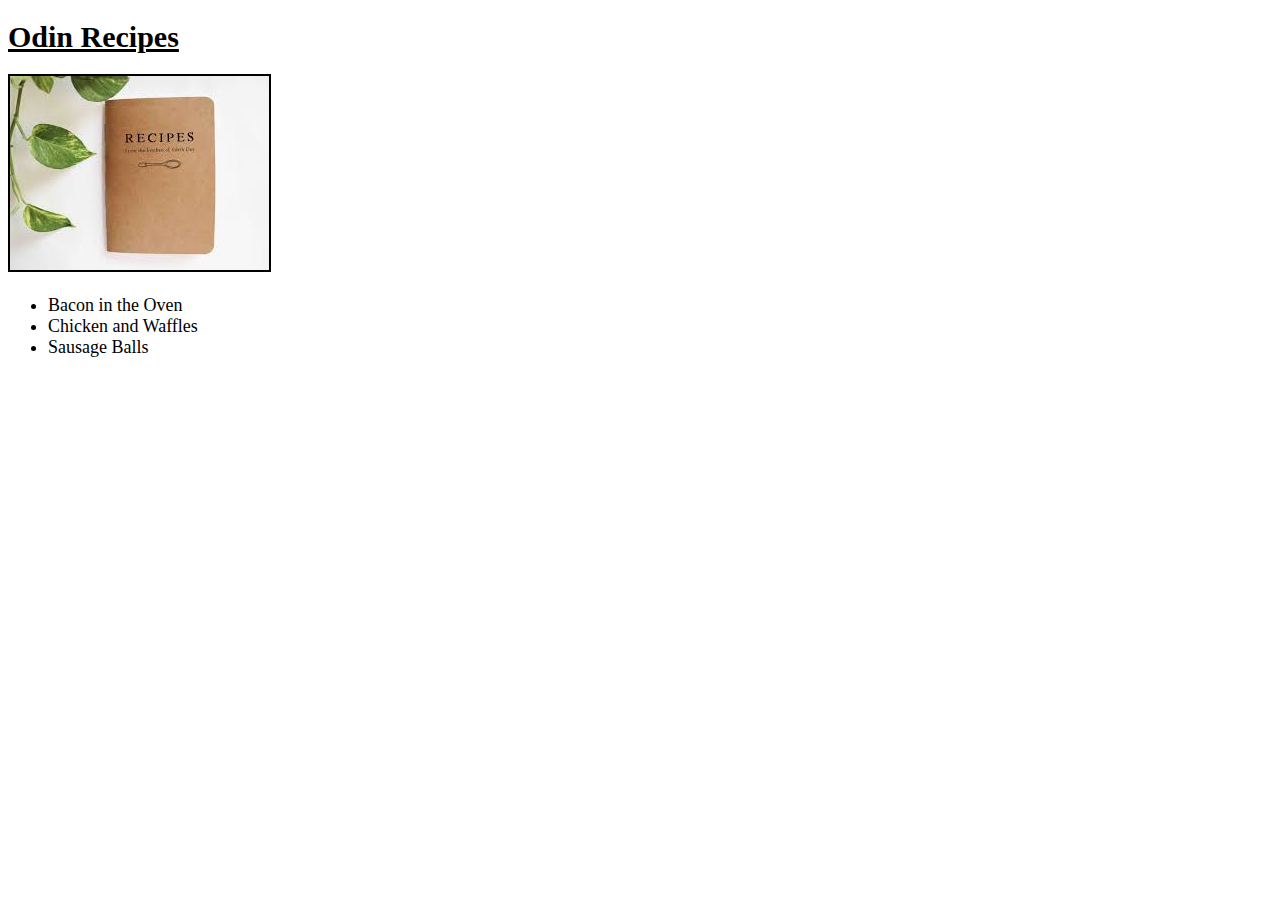
<file: index.html>
<!DOCTYPE html>
<html lang="en">
<head>
    <meta charset="UTF-8">
    <link rel="stylesheet" href="./css/styles.css">
    <title>Document</title>
</head>
<body>
    <h1>Odin Recipes</h1>
    <img src="./img/recipe-book.jpeg" alt="recipe book">
    <ul>
        <li><a href="./recipes/oven-bacon.html">Bacon in the Oven</a></li>
        <li><a href="./recipes/chicken-and-waffles.html">Chicken and Waffles</a></li>
        <li><a href="./recipes/sausage-balls.html">Sausage Balls</a></li>
    </ul>
</body>
</html>
</file>
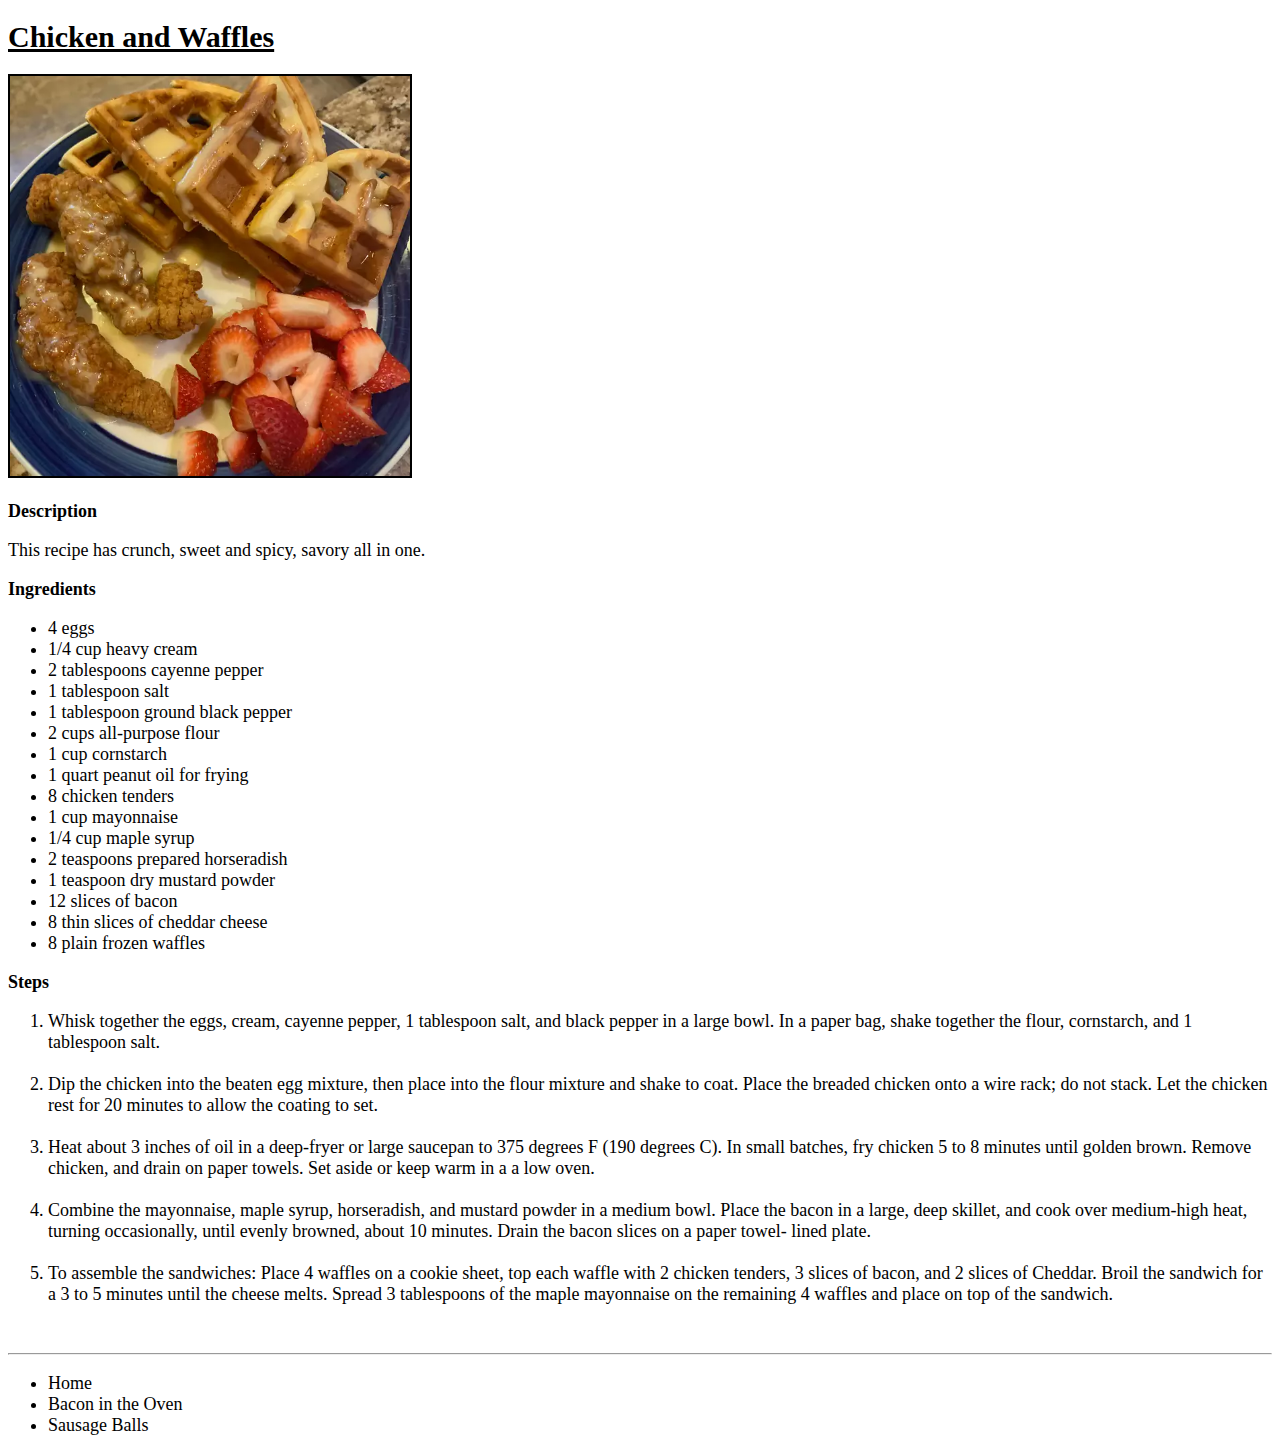
<file: recipes/chicken-and-waffles.html>
<!DOCTYPE html>
<html lang="en">
<head>
    <meta charset="UTF-8">
    <link rel="stylesheet" href="../css/styles.css">
    <title>Chicken and Waffles</title>
</head>
<body>
    <h1>Chicken and Waffles</h1>
    <img src="../img/chicken-and-waffles.jpg" alt="chicken and waffles" width="400">
    <h3>Description</h3>
    <p>This recipe has crunch, sweet and spicy, savory all in one.</p>
    <h3>Ingredients</h3>
    <ul>
        <li>4 eggs</li>
        <li>1/4 cup heavy cream</li>
        <li>2 tablespoons cayenne pepper</li>
        <li>1 tablespoon salt</li>
        <li>1 tablespoon ground black pepper</li>
        <li>2 cups all-purpose flour</li>
        <li>1 cup cornstarch</li>
        <li>1 quart peanut oil for frying</li>
        <li>8 chicken tenders</li>
        <li>1 cup mayonnaise</li>
        <li>1/4 cup maple syrup</li>
        <li>2 teaspoons prepared horseradish</li>
        <li>1 teaspoon dry mustard powder</li>
        <li>12 slices of bacon</li>
        <li>8 thin slices of cheddar cheese</li>
        <li>8 plain frozen waffles</li>
    </ul>
    <h3>Steps</h3>
    <ol>
        <li>Whisk together the eggs, cream, cayenne pepper, 1 tablespoon 
            salt, and black pepper in a large bowl. In a paper bag, shake 
            together the flour, cornstarch, and 1 tablespoon salt.
        </li><br>
        <li>Dip the chicken into the beaten egg mixture, then place into 
            the flour mixture and shake to coat. Place the breaded chicken 
            onto a wire rack; do not stack. Let the chicken rest for 20 
            minutes to allow the coating to set.
        </li><br>
        <li>Heat about 3 inches of oil in a deep-fryer or large saucepan 
            to 375 degrees F (190 degrees C). In small batches, fry chicken 
            5 to 8 minutes until golden brown. Remove chicken, and drain on 
            paper towels. Set aside or keep warm in a a low oven.
        </li><br>
        <li>Combine the mayonnaise, maple syrup, horseradish, and mustard 
            powder in a medium bowl. Place the bacon in a large, deep skillet, 
            and cook over medium-high heat, turning occasionally, until evenly 
            browned, about 10 minutes. Drain the bacon slices on a paper towel-
            lined plate.
        </li><br>
        <li>To assemble the sandwiches: Place 4 waffles on a cookie sheet, top 
            each waffle with 2 chicken tenders, 3 slices of bacon, and 2 slices 
            of Cheddar. Broil the sandwich for a 3 to 5 minutes until the cheese 
            melts. Spread 3 tablespoons of the maple mayonnaise on the remaining 
            4 waffles and place on top of the sandwich.
        </li>
    </ol><br>
    <hr>
    <ul>
        <li><a href="../index.html">Home</a></li>
        <li><a href="./oven-bacon.html">Bacon in the Oven</a></li>
        <li><a href="./sausage-balls.html">Sausage Balls</a></li>
    </ul>

</body>
</html>
</file>
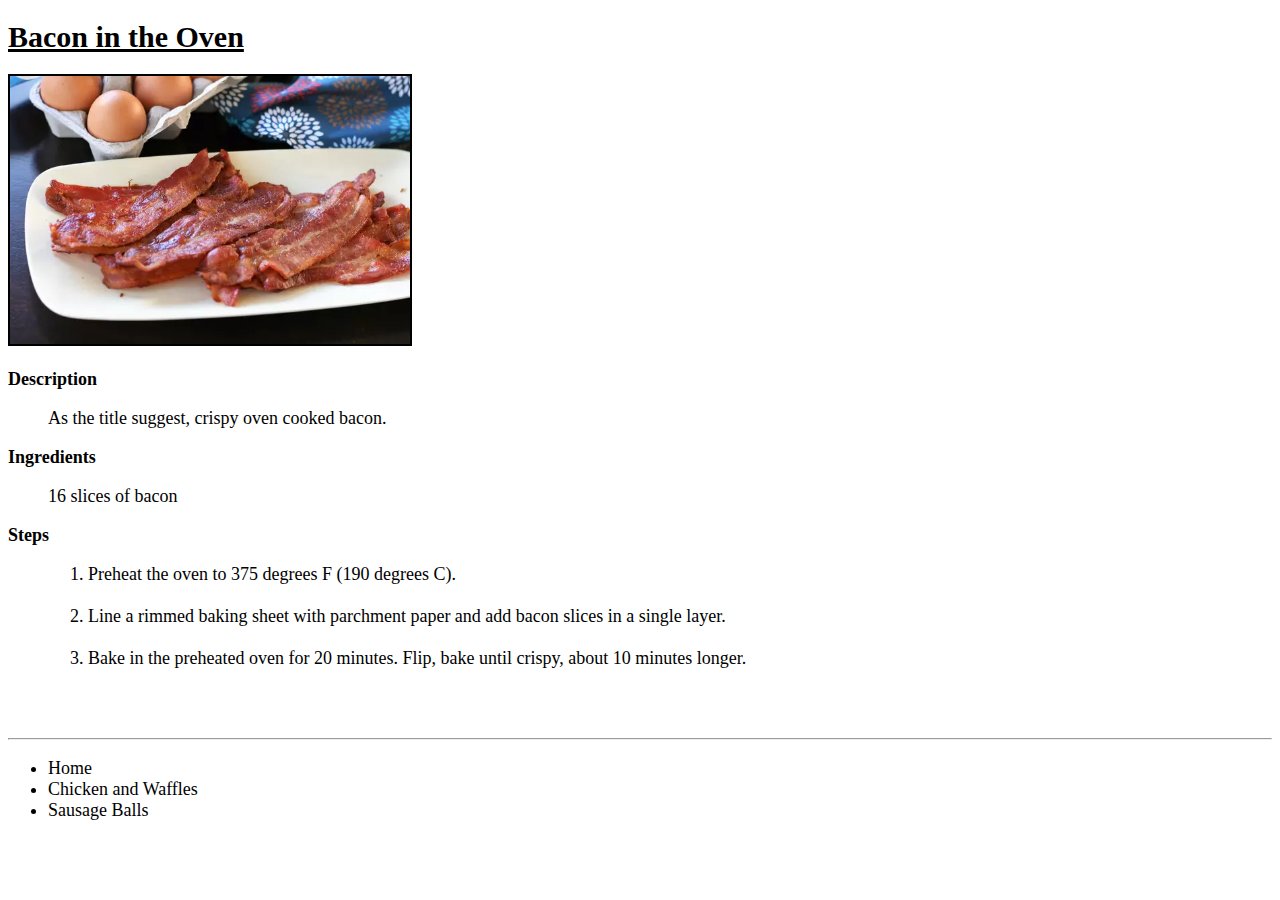
<file: recipes/oven-bacon.html>
<!DOCTYPE html>
<html lang="en">
<head>
    <meta charset="UTF-8">
    <link rel="stylesheet" href="../css/styles.css">
    <title>Bacon in the Oven</title>
</head>
<body>
    <h1>Bacon in the Oven</h1>
    <img src="../img/bacon-in-the-oven.jpg" alt="oven cooked Bacon" width="400">
    <dl>
        <dt><h3>Description</h3></dt>
        <dd>As the title suggest, crispy oven cooked bacon.</dd>
        <dt><h3>Ingredients</h3></dt>
        <dd>16 slices of bacon</dd>
        <dt><h3>Steps</h3></dt>
        <dd>
            <ol>
                <li>Preheat the oven to 375 degrees F (190  degrees C).</li><br>
                <li>Line a rimmed baking sheet with parchment paper and add
                    bacon slices in a single layer.
                </li><br>
                <li>Bake in the preheated oven for 20 minutes. Flip, bake until 
                    crispy, about 10 minutes longer. </li><br>
            </ol>
        </dd>
    </dl><br>
    <hr>
    <ul>
        <li><a href="../index.html">Home</a></li>
        <li><a href="./chicken-and-waffles.html">Chicken and Waffles</a></li>
        <li><a href="./sausage-balls.html">Sausage Balls</a></li>
    </ul>
</body>
</html>
</file>
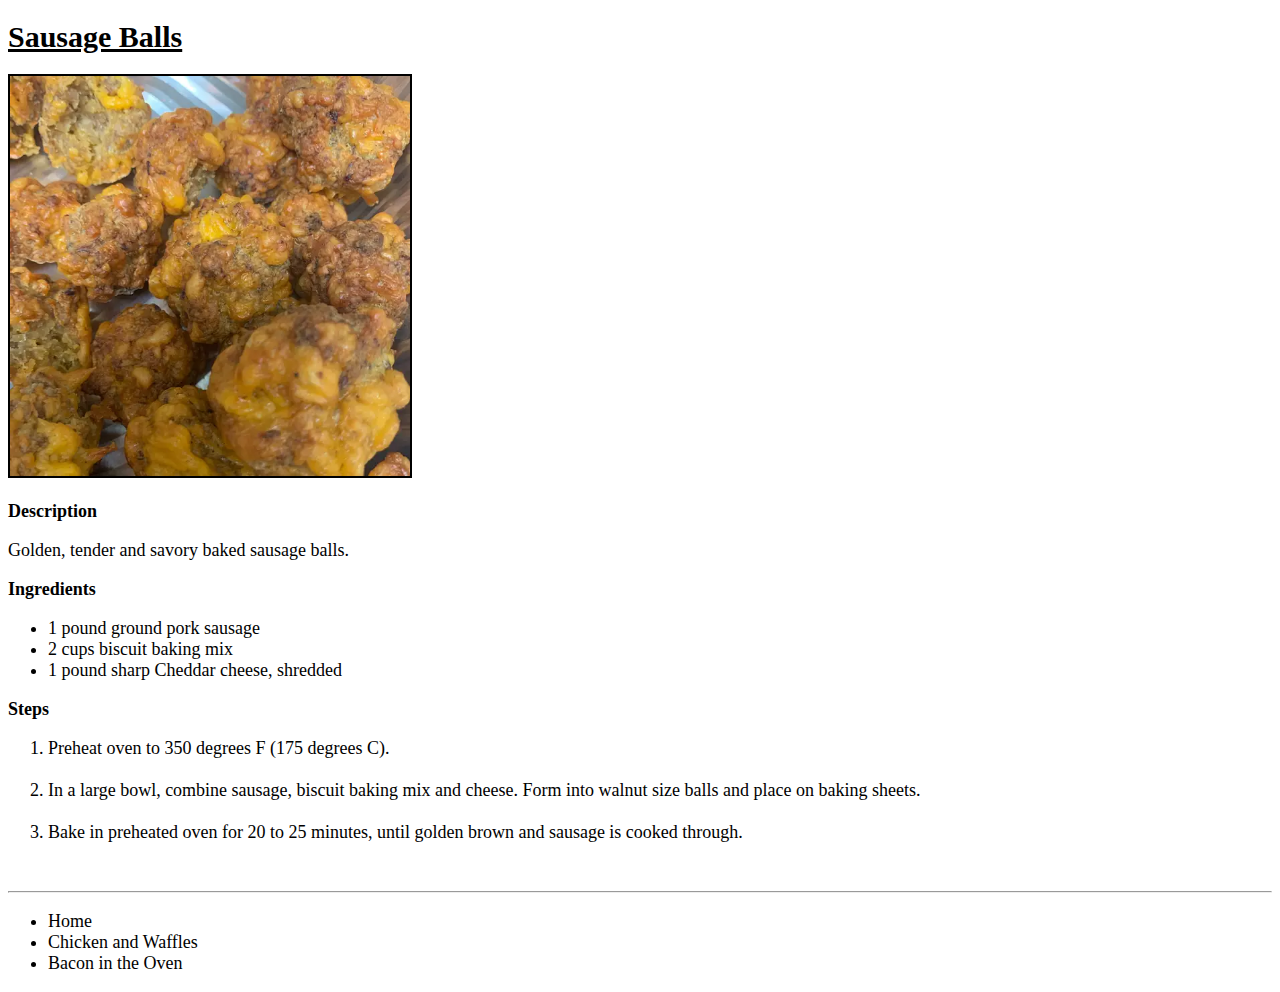
<file: recipes/sausage-balls.html>
<!DOCTYPE html>
<html lang="en">
<head>
    <meta charset="UTF-8">
    <link rel="stylesheet" href="../css/styles.css">
    <title>Sausage Balls</title>
</head>
<body>
    <h1>Sausage Balls</h1>
    <img src="../img/sausage-balls.jpg" alt="sausage balls" width="400">
    <h3>Description</h3>
    <p>Golden, tender and savory baked sausage balls.</p>
    <h3>Ingredients</h3>
    <ul>
        <li>1 pound ground pork sausage</li>
        <li>2 cups biscuit baking mix</li>
        <li>1 pound sharp Cheddar cheese, shredded</li>
    </ul>
    <h3>Steps</h3>
    <ol>
        <li>Preheat oven to 350 degrees F (175 degrees C).</li><br>
        <li>In a large bowl, combine sausage, biscuit baking mix and cheese. 
            Form into walnut size balls and place on baking sheets.
        </li><br>
        <li>Bake in preheated oven for 20 to 25 minutes, until golden brown 
            and sausage is cooked through.
        </li>
    </ol><br>
    <hr>
    <ul>
        <li><a href="../index.html">Home</a></li>
        <li><a href="./chicken-and-waffles.html">Chicken and Waffles</a></li>
        <li><a href="./oven-bacon.html">Bacon in the Oven</a></li>
    </ul>
</body>
</html>
</file>
<file: css/styles.css>
* {
    font-size: 18px;
}

h1 {
    font-size: 30px;
    font-weight: bolder;
    text-decoration: underline;
}

img {
    border: 2px solid black;
}

a {
    text-decoration: none;
    color: black;
}

a:hover {
    color: black;
    background-color: yellow;
}
</file>
